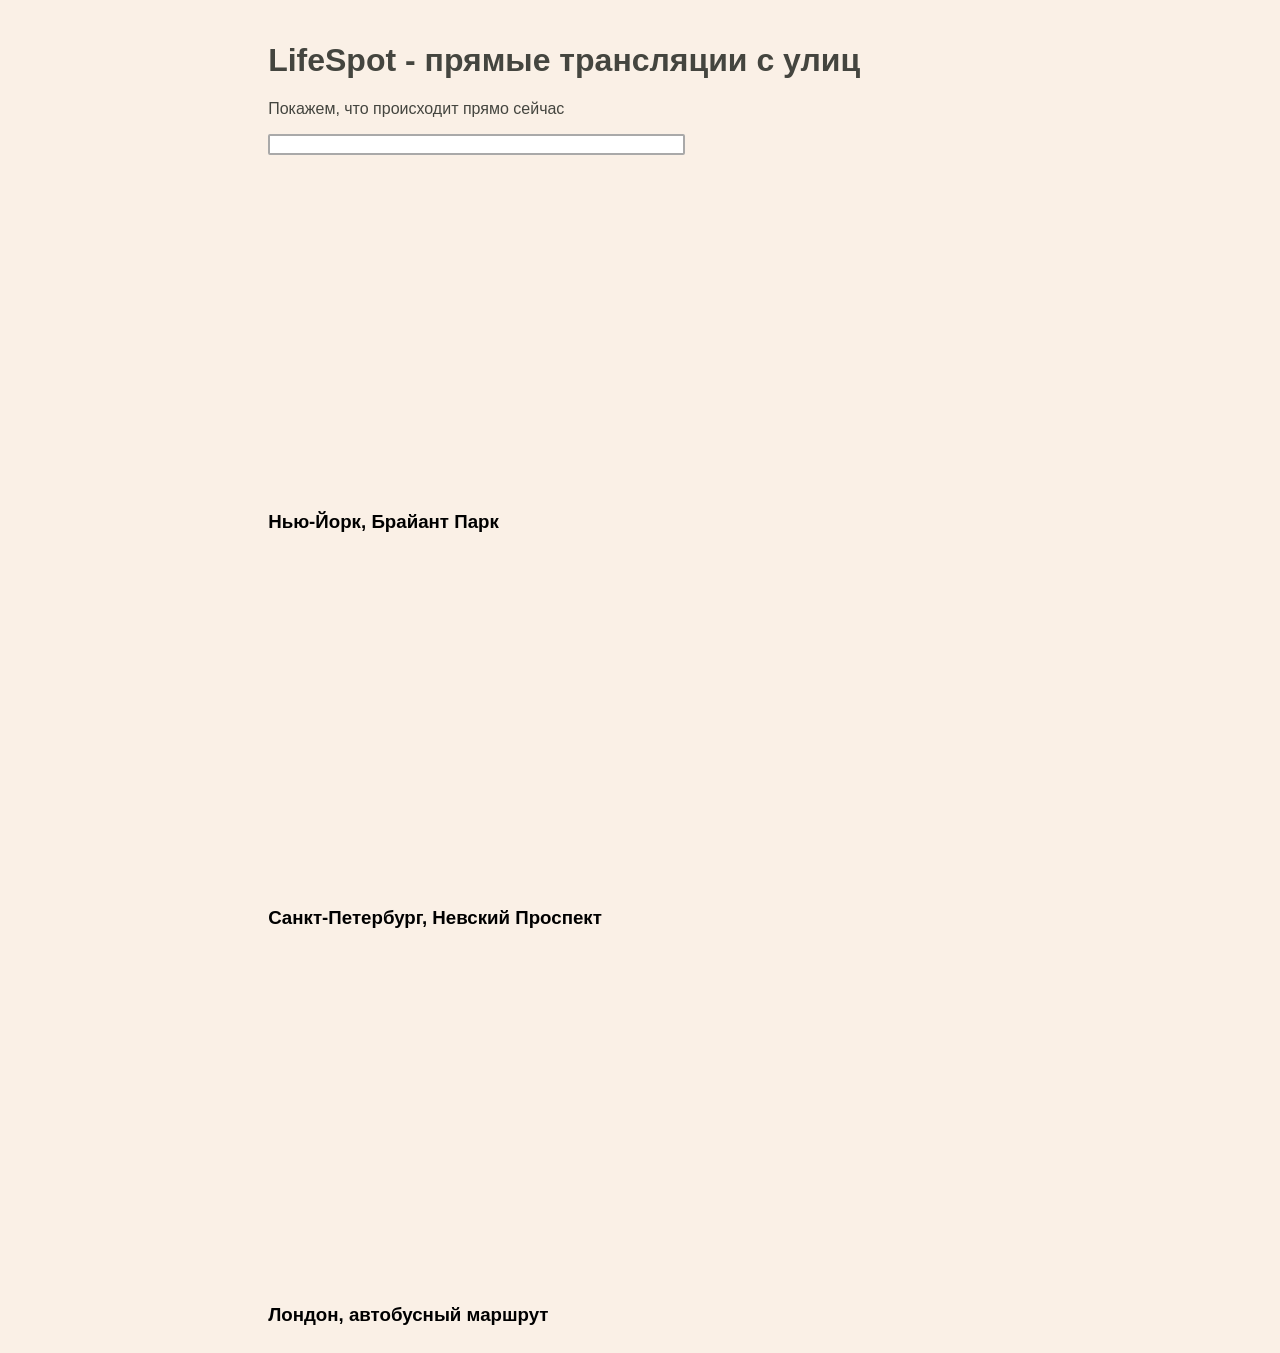
<file: LifeSpot/Views/index.html>
﻿<!DOCTYPE html>
<html lang="en">
    <head>
        <meta charset="UTF-8">
        <title>LifeSpot</title>
        <link href="../Static/CSS/index.css" rel="stylesheet" type="text/css">
        
        <script type="text/javascript" src="../Static/JS/index.js"></script>
        <script>
            // обработка сессии
            handleSession(logger, checker /* Коллбек-функции */);

            // функция для получения пользовательского ввода
            const inputParseFunction = function () {
                return document.getElementsByTagName('input')[0].value.toLowerCase();
            }
        </script>
        
    </head>
    
    <!-- Хедер страницы находится над тегом body -->
    <header id="header-index">
        <h1>LifeSpot - прямые трансляции с улиц</h1>
        <p>Покажем, что происходит прямо сейчас</p>
        <input type="text" oninput="filterContent()" size=50%>
    </header>
    
    <!--SIDEBAR-->
    
    <body>
        <div class="bordered">
            <div class="video-container">
                <iframe width="560" height="315" src="https://www.youtube.com/embed/srlpC5tmhYs" title="YouTube video player" frameborder="0" allow="accelerometer; autoplay; clipboard-write; encrypted-media; gyroscope; picture-in-picture" allowfullscreen></iframe>
                <h3>Нью-Йорк, Брайант Парк</h3>
            </div>
            <div class="video-container">
                <iframe width="560" height="315" src="https://www.youtube.com/embed/wCcMcaiRbhM" title="YouTube video player" frameborder="0" allow="accelerometer; autoplay; clipboard-write; encrypted-media; gyroscope; picture-in-picture" allowfullscreen></iframe>
                <h3>Санкт-Петербург, Невский Проспект</h3>
            </div>
            <div class="video-container">
                <iframe width="560" height="315" src="https://www.youtube.com/embed/muVgPUnU7qA" title="YouTube video player" frameborder="0" allow="accelerometer; autoplay; clipboard-write; encrypted-media; gyroscope; picture-in-picture" allowfullscreen></iframe>
                <h3>Лондон, автобусный маршрут</h3>
            </div>
        </div>
    </body>
    
    <!--FOOTER-->
</html>
</file>
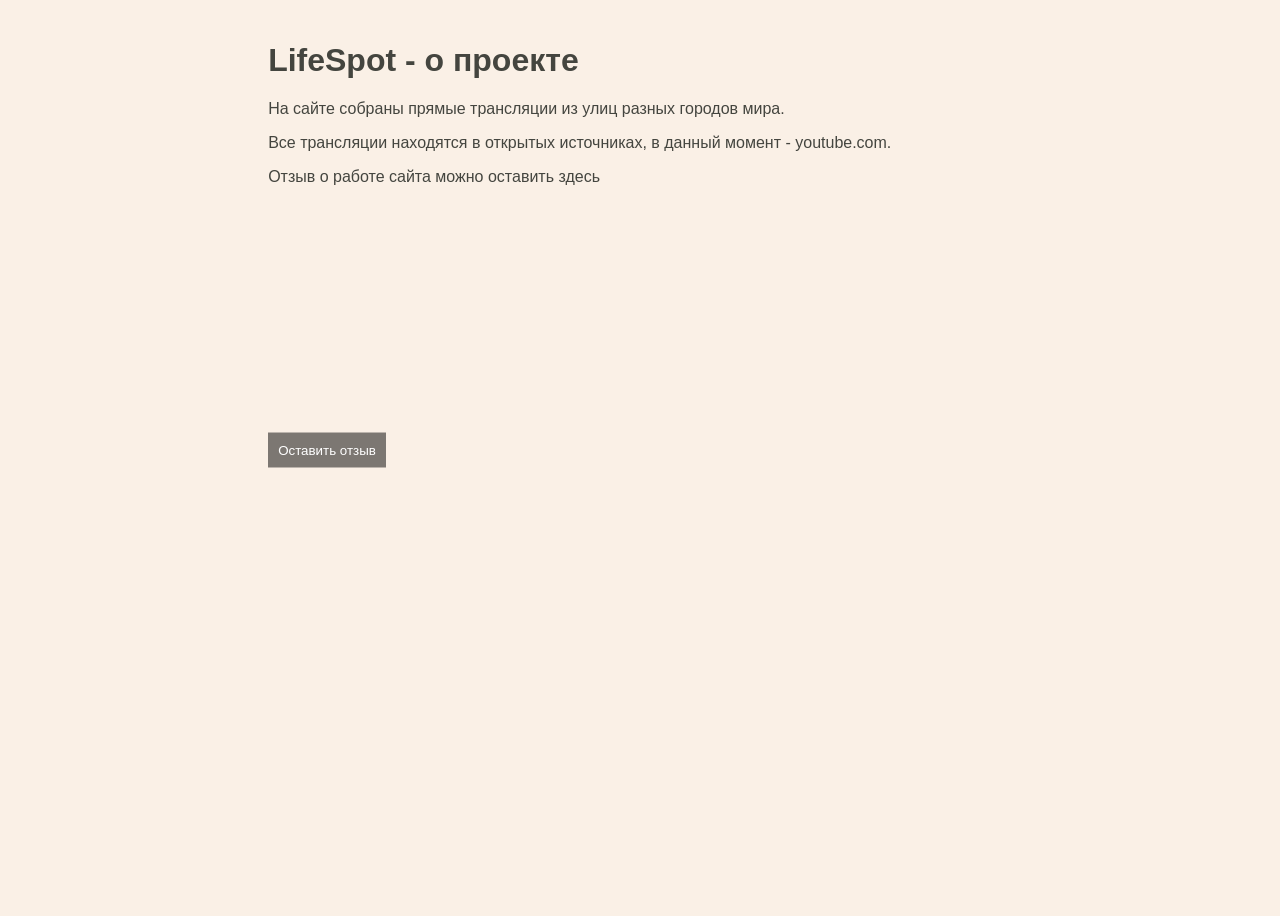
<file: LifeSpot/Views/about.html>
﻿<!DOCTYPE html>
<html lang="en">

<head>
    <meta charset="UTF-8">
    <title>LifeSpot</title>
    <link href="../Static/CSS/index.css" rel="stylesheet" type="text/css">
    <link href="../Static/CSS/slider.css" rel="stylesheet" type="text/css">
    <script type="text/javascript" src="../Static/JS/about.js"></script>
</head>

<header id="header-index">
    <h1>LifeSpot - о проекте</h1>
    <p>На сайте собраны прямые трансляции из улиц разных городов мира.</p>
    <p>Все трансляции находятся в открытых источниках, в данный момент - youtube.com. </p>
    <!--SLIDER-->
    <p>Отзыв о работе сайта можно оставить здесь</p>
</header>
 
<!--SIDEBAR-->
<body>
    <div class="reviews">
        <div class="review-button">
            <button onclick="addComment()">Оставить отзыв</button>
        </div>
    </div>
</body>
<!--FOOTER-->

</html>
</file>
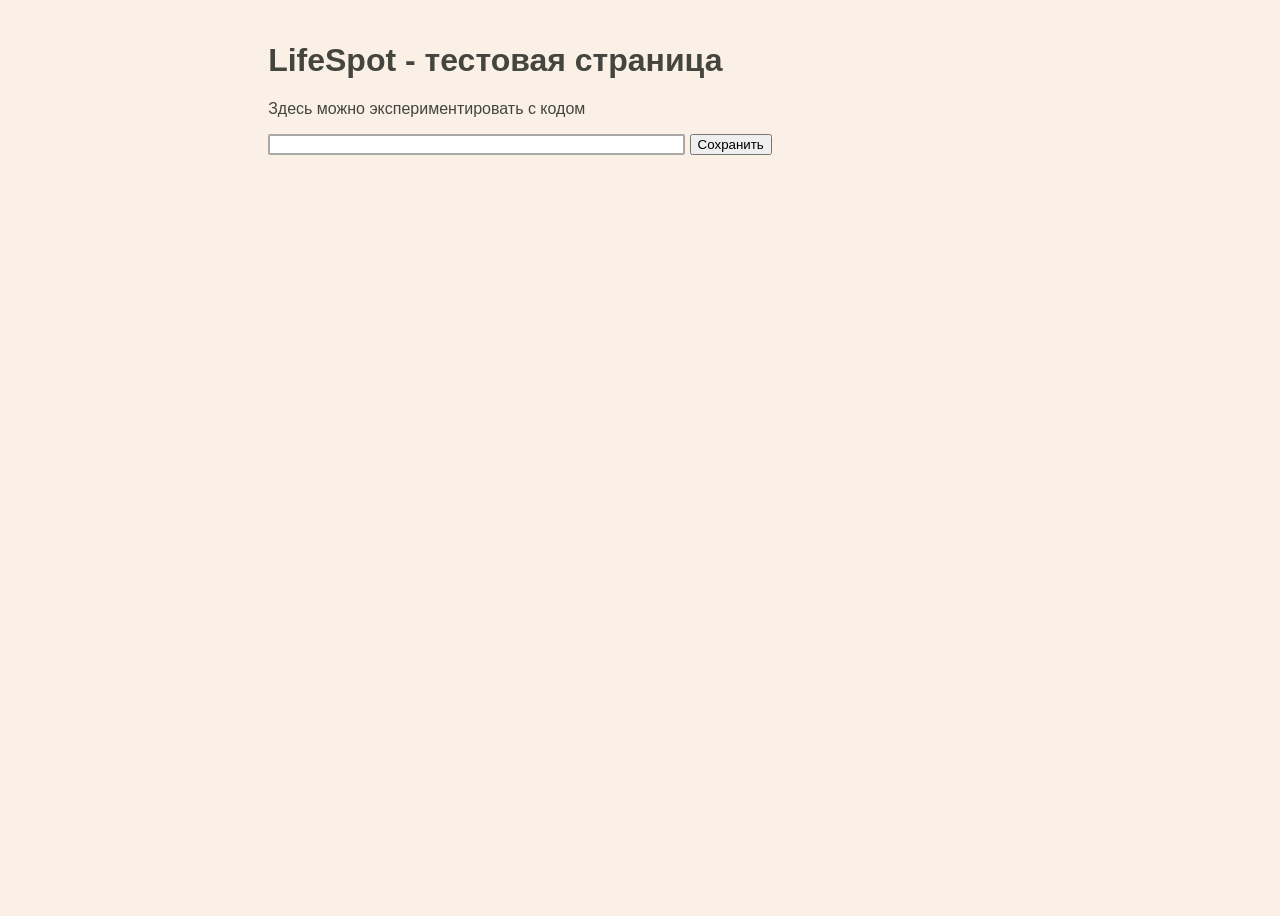
<file: LifeSpot/Views/testing.html>
﻿<!DOCTYPE html>
<html lang="en">

    <head>
        <meta charset="UTF-8">
        <title>LifeSpot</title>
        <link href="../Static/CSS/index.css" rel="stylesheet" type="text/css">
        <script type="text/javascript" defer src="../Static/JS/testing.js"></script>
    </head>
    
    <header id="header-index">
        <h1>LifeSpot - тестовая страница</h1>
        <p>Здесь можно экспериментировать с кодом</p>
        <input type="text" oninput="
         /* Обработчик ввода текста */
            " size=50%>
        <button onclick = "saveInput()">Сохранить</button>
    </header>
    
    <!--SIDEBAR-->
    <body></body>
    <!--FOOTER-->

</html>
</file>
<file: LifeSpot/Static/CSS/index.css>
﻿/* Комбинированный селектор - применяется ко всем элементам */
header,footer,aside,body,.navbar,.video-container{
    font-family: "Helvetica 65 Medium", sans-serif;
}

header,footer,body,.video-container{
    background-color: linen;
}

/* Компоненты iframe со встроенным видео */
.video-container{
    display: inline-block;
    margin-top: 0.5em;
    padding-left: 1%;
    padding-top: 1%;
}

.review-container,.review-button{
    display: inline-block;
    margin-top: 0.5em;
    padding-left: 1%;
    padding-top: 1%;
}

.review-text{
    display: block;
    margin-top: 0.5em;
    padding-left: 1%;
    padding-top: 1%;
}


/* Стили панели навигации */
.navbar p{
    color: darkgray;
    padding-left: 15%;
}

/* Стили панели навигации при наведении мышью */
.navbar p:hover{
    color: aliceblue;
}

/* Глобальные стили для хедеров на всём сайте */
header{
    color: black;
    padding-left: 1%;
    padding-top: 1.2%;
}
/* Стиль хедера для главной страницы имеет приоритет, 
так как используется селектор по идентификатору */
#header-index{
    color: #44453f;
}

/* Стили футера */
footer {
    position: relative;
    bottom: 0;
    font-size: medium;
    color: dimgrey;
    line-height: 66%;
    padding-left: 1%;
    padding-bottom: 1%;
    margin-top: auto;
}

aside{
    min-height: 100vh; /* Высота в полный размер. Этот параметр можно убрать, если вы хотите выставлять высоту автоматически */
    width: 7%;
    min-width: 150px;
    z-index: 1;
    position: absolute; /* Фиксированная позиция сайд-бара. Так он будет оставаться на месте при скроллинге */
    top: 0; /* Сайдбар будет в самой верхней части страницы */
    left: 0;
    background-color: #111; /* Черный цвет фона (задан в виде кода) */
    overflow-x: hidden; /* Отключаем горизонтальную прокрутку */
    padding-top: 2%;
    font-size: large;
}

body{
    padding-left: 250px;
    height: 100%;
    min-height: 100vh;
    display: flex;
    flex-direction: column;
}

a{
    text-decoration: none;
}

input {
    border: 2px solid darkgrey;
    border-radius: 2px;
    outline: none;
}

input:focus {
    border: 2px solid dimgrey;
}
</file>
<file: LifeSpot/Static/CSS/slider.css>
﻿.slider {
    position: relative;
    width: 100%;
    height: 400px;
    overflow: hidden;
}

.slide {
    position: absolute;
    width: 100%;
    height: 100%;
    opacity: 0;
    transition: opacity 1s;
}

    .slide:first-child {
        opacity: 1;
    }

button {
    position: absolute;
    top: 50%;
    transform: translateY(-50%);
    background-color: rgba(0, 0, 0, 0.5);
    color: white;
    border: none;
    padding: 10px;
    cursor: pointer;
}

.prev {
    left: 10px;
}

.next {
    right: 10px;
}
</file>
